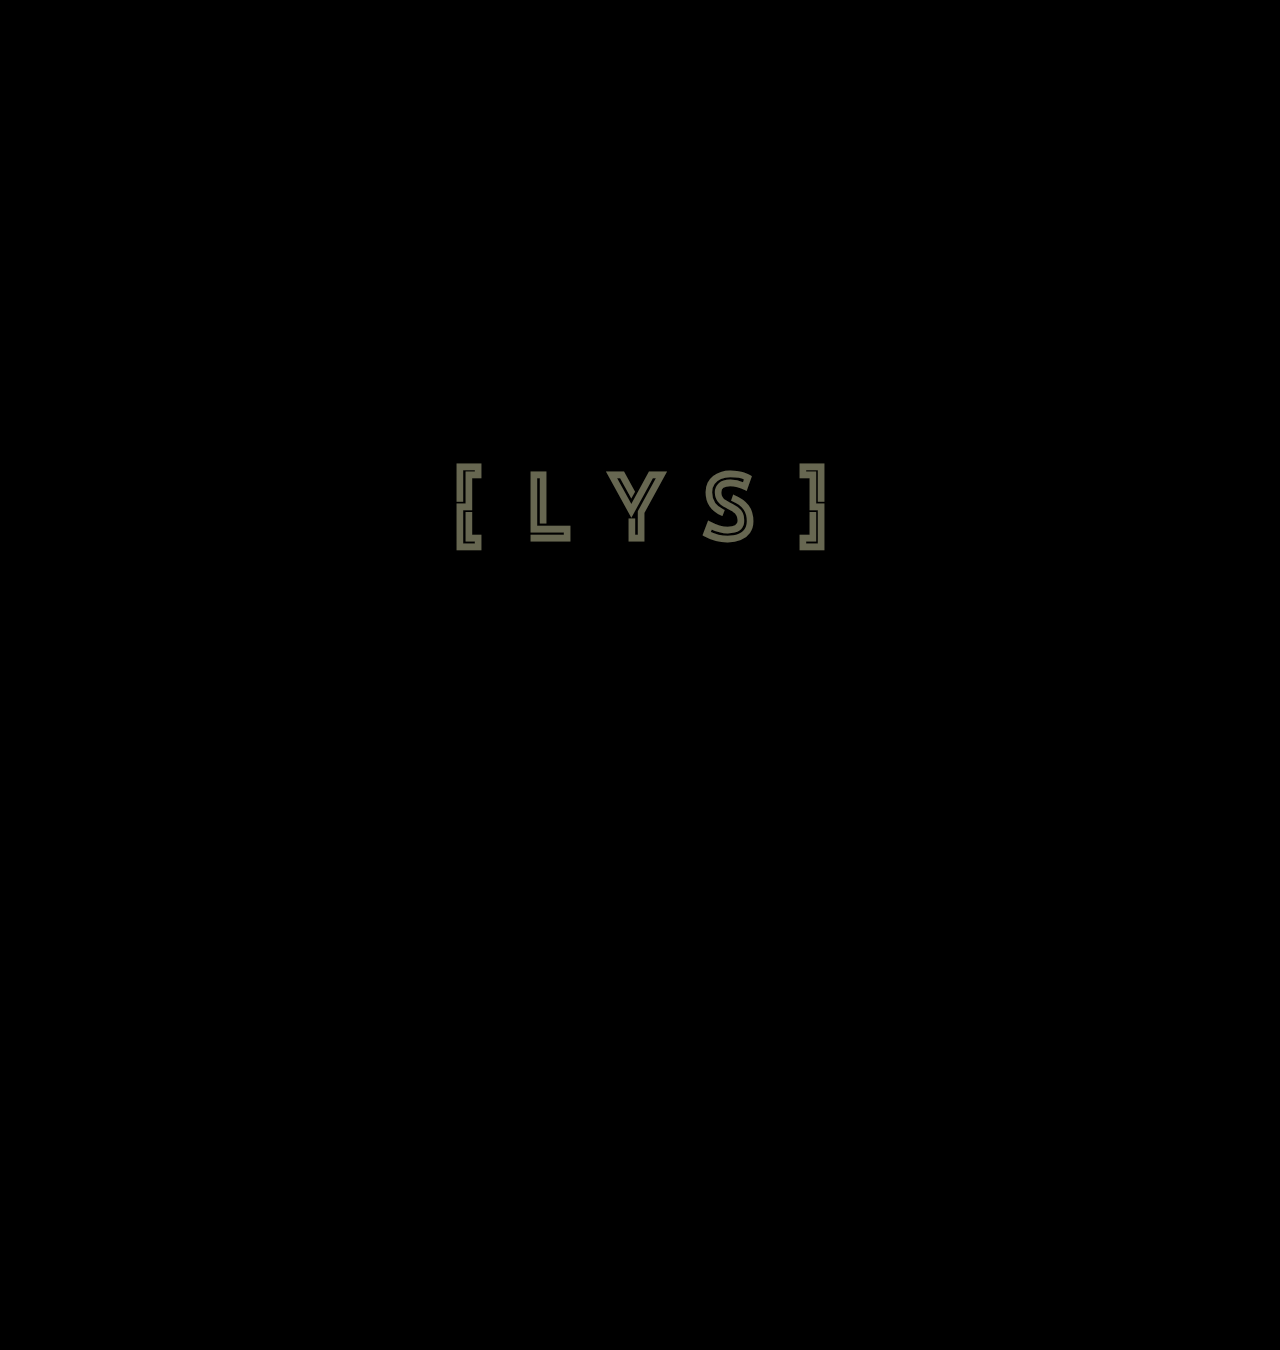
<file: index.html>
<!DOCTYPE html>
<html lang="en">
<head>
    <meta charset="UTF-8">
    <meta name="viewport" content="width=device-width, initial-scale=1.0">
    <meta http-equiv="X-UA-Compatible" content = "ie=edge">
    <meta name="Description" content="[ Lysandre's Portfolio ] Just for fun">
    <title>[ Portfolio ]</title>

    <link rel="preload" href="font/Library3am.woff2" as="font" crossorigin="anonymous">
    <link rel="preload" href="font/WeblySleekNormal.woff2" as="font" crossorigin="anonymous">
    <link rel="stylesheet" href="style.css">
    <link rel="icon" href="favicon.ico" type="image/x-icon" />
    <link rel="shortcut icon" href="favicon.ico" type="image/x-icon" />
    
    

    <link rel="preload" href="js/three.module.js" as="script" crossorigin="anonymous">
    <script src="js/gsap.min.js" async></script>
    <script type="module" src="js/main.js" async></script>
</head>
<body>
    <section id="intro_background"></section>
    <h1 id="titre">[ L Y S ]</h1>
    
    <canvas id="c"></canvas>

    <p class="logo">L Y S</p>
    <p class="menu_txt1">Menu</p>
    <p class="menu_txt2">Close</p>
    <div class="menu_btn1"></div>
    <div class="menu_btn2"></div>

    <div class="menu_wrapper">
        <div class="menu_elem active">
            <p class="nb">01</p><p class="text_elem"><strong>HOME</strong></p>
        </div>
        <div class="menu_elem">
            <p class="nb">02</p><p class="text_elem"><a href="./vision.html">COMPUTER VISION</a></p>
        </div>
        <div class="menu_elem">
            <p class="nb">03</p><p class="text_elem"><a href="#">NLP</a></p>
        </div>
        <div class="menu_elem">
            <p class="nb">04</p><p class="text_elem"><a href="#">X</a></p>
        </div>
        <div class="menu_elem">
            <p class="nb">05</p><p class="text_elem"><a href="#">X</a></p>
        </div>
        <div class="menu_elem">
            <p class="nb">06</p><p class="text_elem"><a href="#">X</a></p>
        </div>
    </div>
</body>
</html>
</file>
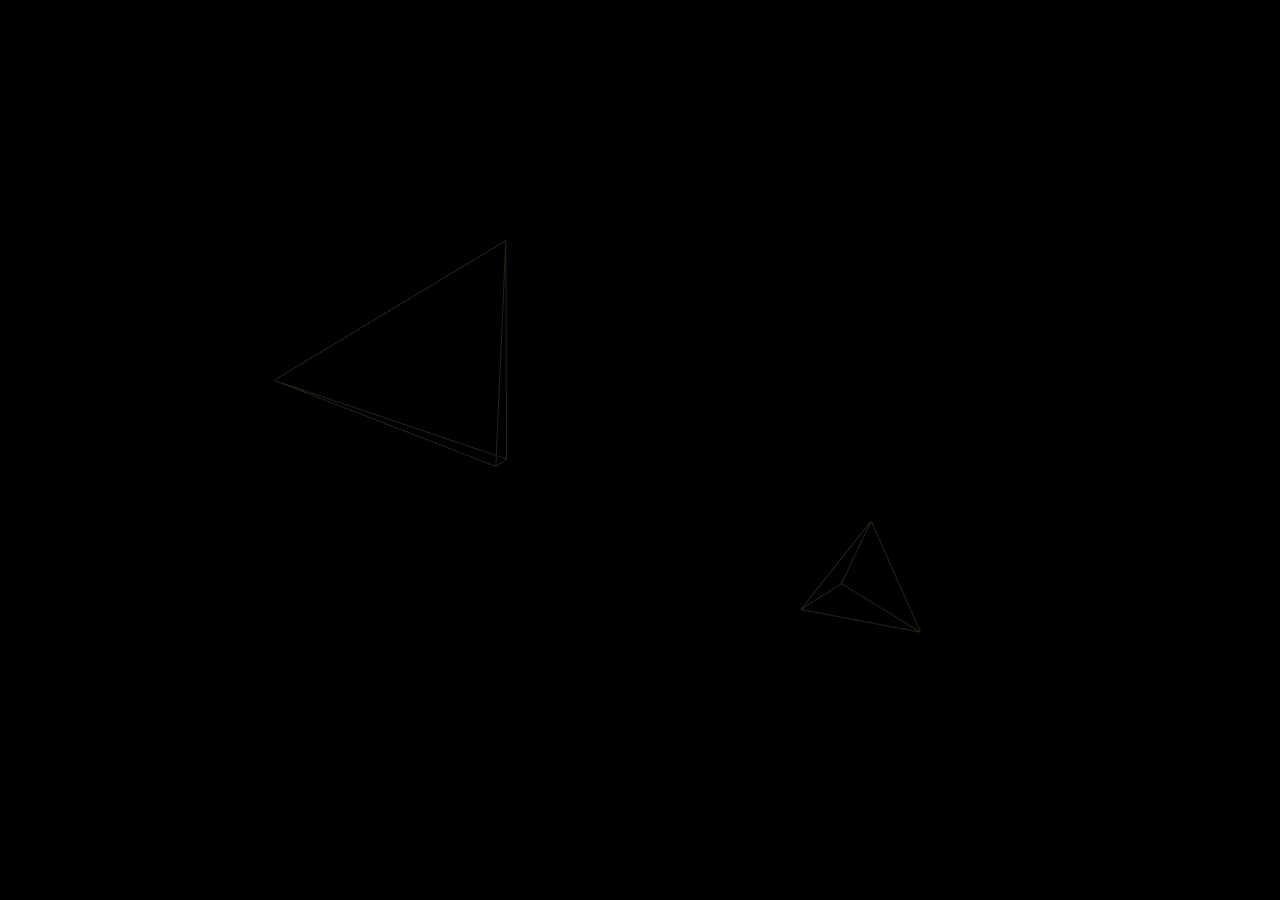
<file: nlp.html>
<!DOCTYPE html>
<html lang="en">
<head>
    <meta charset="UTF-8">
    <meta name="viewport" content="width=device-width, initial-scale=1.0">
    <meta http-equiv="X-UA-Compatible" content = "ie=edge">
    <meta name="Description" content="[ Lysandre's Portfolio ][ NLP ] Just for fun">
    <title>[ NLP ]</title>
    
    <link rel="preload" href="font/Library3am.woff2" as="font" crossorigin="anonymous">
    <link rel="preload" href="font/WeblySleekNormal.woff2" as="font" crossorigin="anonymous">
    <link rel="stylesheet" href="cat.css">
    <link rel="icon" href="favicon.ico" type="image/x-icon" />
    <link rel="shortcut icon" href="favicon.ico" type="image/x-icon" />

    <link rel="preload" href="js/three.module.js" as="script" crossorigin="anonymous">
    <script src="js/gsap.min.js" async></script>
    <script type="module" src="js/cat.js" async></script>
</head>
<body>
    <div class="cont">
        <div class="headband">
            <h1 id="categorie">NLP</h1>
            <span></span>
        </div>
    
        <div class="project_wrapper">
            <div class="project_elem">
                <div class="headband">
                    <h2>PROJECT NAME</h2>
                    <a href="#">
                        <img class="colab_badge" src="ressource/colab_badge.svg" alt="Open In Colab"/>
                    </a>
                </div>
                <p>a simple phrase to explicite what the project is about. <a href="#">See more.</a></p>
            </div>
            <div class="project_elem">
                <div class="headband">
                    <h2>PROJECT NAME</h2>
                    <a href="#">
                        <img class="colab_badge" src="ressource/colab_badge.svg" alt="Open In Colab"/>
                    </a>
                </div>
                <p>a simple phrase to explicite what the project is about. <a href="#">See more.</a></p>
            </div>
        </div>
    </div>
    
    
    <canvas id="c"></canvas>

    <p class="logo">L Y S</p>
    <p class="menu_txt1">Menu</p>
    <p class="menu_txt2">Close</p>
    <div class="menu_btn1"></div>
    <div class="menu_btn2"></div>

    <div class="menu_wrapper">
        <div class="menu_elem">
            <p class="nb">01</p><p class="text_elem"><a href="./index.html">HOME</a></p>
        </div>
        <div class="menu_elem active">
            <p class="nb">02</p><p class="text_elem"><a href="./vision.html">COMPUTER VISION</a></p>
        </div>
        <div class="menu_elem">
            <p class="nb">03</p><p class="text_elem"><strong>NLP</strong></p>
        </div>
        <div class="menu_elem">
            <p class="nb">04</p><p class="text_elem"><a href="#">X</a></p>
        </div>
        <div class="menu_elem">
            <p class="nb">05</p><p class="text_elem"><a href="#">X</a></p>
        </div>
        <div class="menu_elem">
            <p class="nb">06</p><p class="text_elem"><a href="#">X</a></p>
        </div>
    </div>
</body>
</html>
</file>
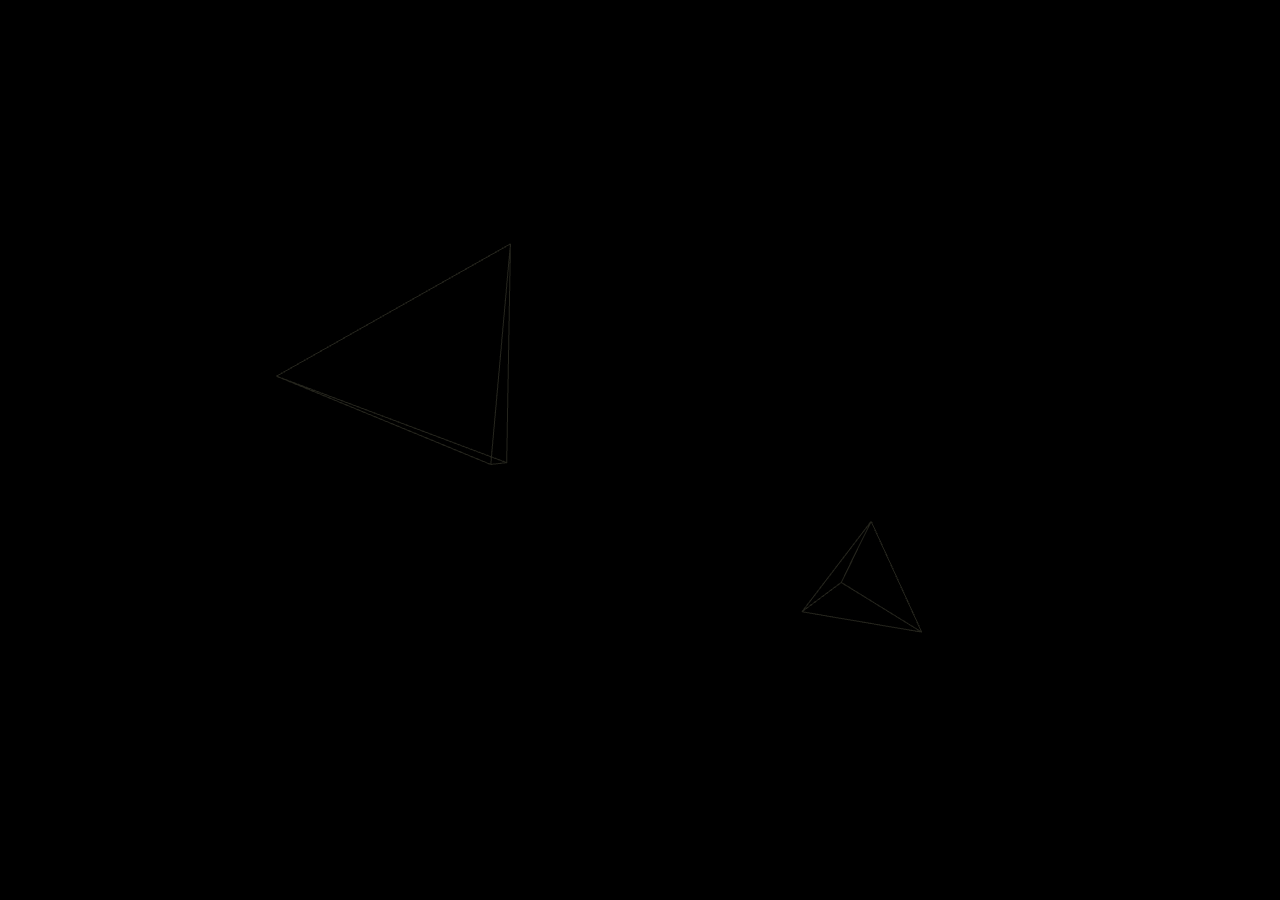
<file: vision.html>
<!DOCTYPE html>
<html lang="en">
<head>
    <meta charset="UTF-8">
    <meta name="viewport" content="width=device-width, initial-scale=1.0">
    <meta http-equiv="X-UA-Compatible" content = "ie=edge">
    <meta name="Description" content="[ Lysandre's Portfolio ][ VISION ] Just for fun">
    <title>[ VISION ]</title>
    
    <link rel="preload" href="font/Library3am.woff2" as="font" crossorigin="anonymous">
    <link rel="preload" href="font/WeblySleekNormal.woff2" as="font" crossorigin="anonymous">
    <link rel="stylesheet" href="cat.css">
    <link rel="icon" href="favicon.ico" type="image/x-icon" />
    <link rel="shortcut icon" href="favicon.ico" type="image/x-icon" />

    <link rel="preload" href="js/three.module.js" as="script" crossorigin="anonymous">
    <script src="js/gsap.min.js" async></script>
    <script type="module" src="js/cat.js" async></script>
</head>
<body>
    <div class="cont">        
        <div class="headband">
            <h1 id="categorie">VISION</h1>
            <span></span>
        </div>
    
        <div class="project_wrapper">
            <div class="project_elem">
                <div class="headband">
                    <h2>EfficientNet</h2>
                    <a href="https://colab.research.google.com/github/lysandrec/Portfolio/blob/main/notebooks/efficientnet-demo.ipynb">
                        <img class="colab_badge" src="ressource/colab_badge.svg" alt="Open In Colab"/>
                    </a>
                </div>
                <p>IA de Deep Learning pour la classification d'image - jusqu'à plus de 84% d'accuracy pour la version du model la plus puissante sur le dataset ImageNet (1000 classes)<a href="https://colab.research.google.com/github/lysandrec/Portfolio/blob/main/notebooks/efficientnet-demo.ipynb">DEMO</a></p>
            </div>
            <div class="project_elem">
                <div class="headband">
                    <h2>PROJECT NAME</h2>
                    <a href="#">
                        <img class="colab_badge" src="ressource/colab_badge.svg" alt="Open In Colab"/>
                    </a>
                </div>
                <p>Lorem ipsum dolor sit, amet consectetur adipisicing elit. <a href="#">See more.</a></p>
            </div>
        </div>
    </div>
    
    
    <canvas id="c"></canvas>

    <p class="logo">L Y S</p>
    <p class="menu_txt1">Menu</p>
    <p class="menu_txt2">Close</p>
    <div class="menu_btn1"></div>
    <div class="menu_btn2"></div>

    <div class="menu_wrapper">
        <div class="menu_elem">
            <p class="nb">01</p><p class="text_elem"><a href="./index.html">HOME</a></p>
        </div>
        <div class="menu_elem active">
            <p class="nb">02</p><p class="text_elem"><strong>COMPUTER VISION</strong></p>
        </div>
        <div class="menu_elem">
            <p class="nb">03</p><p class="text_elem"><a href="#">NLP</a></p>
        </div>
        <div class="menu_elem">
            <p class="nb">04</p><p class="text_elem"><a href="#">X</a></p>
        </div>
        <div class="menu_elem">
            <p class="nb">05</p><p class="text_elem"><a href="#">X</a></p>
        </div>
        <div class="menu_elem">
            <p class="nb">06</p><p class="text_elem"><a href="#">X</a></p>
        </div>
    </div>
</body>
</html>
</file>
<file: style.css>
@font-face {
    font-family: "WeblySleek";
    src:url("font/WeblySleekNormal.eot");
    src:url("font/WeblySleekNormal.woff2") format("woff2"),
        url("font/WeblySleekNormal.woff") format("woff"),
        url("font/WeblySleekNormal.ttf") format("truetype"),
        url("font/WeblySleekNormal.otf") format("opentype"),
        url("font/WeblySleekNormal.eot?#iefix") format("embedded-opentype"),
        url("font/WeblySleekNormal.svg") format("svg");
    font-display: swap;
}
@font-face {
    font-family: "Library";
    src:url("font/Library3am.eot");
    src:url("font/Library3am.woff2") format("woff2"),
        url("font/Library3am.woff") format("woff"),
        url("font/Library3am.ttf") format("truetype"),
        url("font/Library3am.otf") format("opentype"),
        url("font/Library3am.eot?#iefix") format("embedded-opentype"),
        url("font/Library3am.svg") format("svg");
    font-display: swap;
}

html, body{
	margin:0;
    padding:0;
    font-family: "WeblySleek";
    color: #ffffc8;
}

body{
    height:100vh;
    overflow: hidden;
    background-color: #ffffc8;
}

a{
    text-decoration: none;
    color: #ffffc8;
    padding-left: 5vw;
    padding-right: 5vw;
}

#intro_background{
    position: absolute;
    top: -50%;
    left: -50%;
    width:200%;
    height:200%;
    z-index: 1;
    background-color: #000;
    transform-origin: right;
}

#c {
	width:100%;
	height:100%;
	display: block;
	position: fixed;
	margin:0;
	padding:0;
	left:0;
    top:0;
    z-index: 2;
    opacity: 0;
}

#titre{
    position: absolute;
    top: 50%;
    left: 50%;
    transform: translateX(-50%);
    margin: 0;
    font-family: "Library";
    font-size: 7vw;
    z-index: 2;
    cursor: default;
    opacity: 0;
}

.logo{
    position: fixed;
    top: 25px;
    left: 30px;
    margin: 0;
    padding: 5px 10px;
    z-index: 5;
    border: solid #000 1px;
    font-family: "Library";
    font-size: 2em;
    cursor: default;
    color: #000;
}

.menu_btn1{
    position: absolute;
    top: 40px;
    right: 40px;
    height: 20px;
    width: 20px;
    background-color: #000;
    border-radius: 50%;
    z-index: 3;
    cursor: pointer;
}

.menu_btn2{
    position: fixed;
    top: 60px;
    right: 40px;
    height: 20px;
    width: 20px;
    background-color: #ffffc8;
    border-radius: 50%;
    z-index: 5;
    opacity: 0;
}

.menu_txt1{
    position: fixed;
    margin: 0;
    top: 38px;
    right: 70px;
    color: #000;
    z-index: 3;
    cursor: pointer;
}

.menu_txt2{
    position: fixed;
    margin: 0;
    top: 60px;
    right: 70px;
    z-index: 5;
    cursor: pointer;
    opacity: 0;
    display: none;
}

.nb{
    width: 30%;
    writing-mode: vertical-lr;
    display: flex;
    align-items: center;
    justify-content: center;
    font-size: 1.2em;
    margin: 0;
    cursor: default;
}
.text_elem{
    width: 70%;
    font-size: 2em;
    margin: 0;
    display: flex;
    align-items: center;
}

@media (max-device-width: 600px){
    .menu_wrapper{
        display: none;
        flex-direction: column;
        justify-content: space-between;
        position: absolute;
        top: 15vh;
        width: 100vw;
        height: 50vh;
        z-index: 100;
        opacity: 0;
    }
    .menu_elem{
        display: flex;
        justify-content: space-between;
        flex-direction: row;
        width: 100%;
        height: 15%;
    }
}

@media (min-device-width: 601px){
    .menu_wrapper{
        display: none;
        flex-direction: column;
        position: absolute;
        top: 18vh;
        width: 100vw;
        height: 64vh;
        z-index: 100;
        opacity: 0;
    }
    .menu_elem{
        display: flex;
        flex-direction: row;
        width: 50%;
        height: 16.6%;
        transition: 0.5s ease-out;
    }
    .nb::after{
        content: '';
        position: relative;
        display: block;
        background-color: #ffffc8;
        top: -13%;
        left: 45%;
        height: 1px;
        width: 0%;
        transform-origin: left;
        transition: 0.5s ease-out;
    }

    .menu_elem:hover > .nb::after{
        width: 60%;
    }
    
    .text_elem strong{
        padding-left: 5vw;
        padding-right: 5vw;
        font-weight: normal;
        cursor: pointer;
    }

    .active{
        transform: translateX(30px);
    }
    .active .nb::after{
        width: 60%;
    }
}
</file>
<file: cat.css>
@font-face {
    font-family: "WeblySleek";
    src:url("font/WeblySleekNormal.eot");
    src:url("font/WeblySleekNormal.woff2") format("woff2"),
        url("font/WeblySleekNormal.woff") format("woff"),
        url("font/WeblySleekNormal.ttf") format("truetype"),
        url("font/WeblySleekNormal.otf") format("opentype"),
        url("font/WeblySleekNormal.eot?#iefix") format("embedded-opentype"),
        url("font/WeblySleekNormal.svg") format("svg");
    font-display: swap;
}
@font-face {
    font-family: "Library";
    src:url("font/Library3am.eot");
    src:url("font/Library3am.woff2") format("woff2"),
        url("font/Library3am.woff") format("woff"),
        url("font/Library3am.ttf") format("truetype"),
        url("font/Library3am.otf") format("opentype"),
        url("font/Library3am.eot?#iefix") format("embedded-opentype"),
        url("font/Library3am.svg") format("svg");
    font-display: swap;
}

html, body{
	margin:0;
    padding:0;
    font-family: "WeblySleek";
    color: #ffffc8;
}

body{
    height:100vh;
    overflow: hidden;
    background-color: #000;
}

#c {
	width:100%;
	height:100%;
	display: block;
	position: fixed;
	margin:0;
	padding:0;
	left:0;
    top:0;
    z-index: 2;
    opacity: 0;
}

.logo{
    position: fixed;
    top: 25px;
    left: 30px;
    margin: 0;
    padding: 5px 10px;
    z-index: 5;
    font-family: "Library";
    font-size: 2em;
    cursor: default;
    color: #ffffc8;
    opacity: 0;
}

.menu_btn1{
    position: absolute;
    top: 40px;
    right: 40px;
    height: 20px;
    width: 20px;
    background-color: #ffffc8;
    border-radius: 50%;
    z-index: 3;
    cursor: pointer;
    opacity: 0;
}

.menu_btn2{
    position: fixed;
    top: 60px;
    right: 40px;
    height: 20px;
    width: 20px;
    background-color: #000;
    border-radius: 50%;
    z-index: 5;
    opacity: 0;
}

.menu_txt1{
    position: fixed;
    margin: 0;
    top: 38px;
    right: 70px;
    color: #ffffc8;
    z-index: 3;
    cursor: pointer;
    opacity: 0;
}

.menu_txt2{
    position: fixed;
    margin: 0;
    top: 60px;
    right: 70px;
    z-index: 5;
    cursor: pointer;
    color: #000;
    opacity: 0;
    display: none;
}

.nb{
    width: 30%;
    writing-mode: vertical-lr;
    display: flex;
    align-items: center;
    justify-content: center;
    font-size: 1.2em;
    margin: 0;
    cursor: default;
    color: #000;
}
.text_elem{
    width: 70%;
    font-size: 2em;
    margin: 0;
    display: flex;
    align-items: center;
    color: #000;
}
.menu_wrapper a{
    text-decoration: none;
    color: #000;
    padding-left: 5vw;
    padding-right: 5vw;
}

.colab_badge{
    width: 7rem; /*tester*/
    transform: translate(-3vw);
}

.cont{
    z-index: 3;
    position: absolute;
    display: flex;
    flex-direction: column;
    justify-content: space-around;
    top: 23vh;
    left: 5vw;
    width: 35vw;
    height: 70vh;
    opacity: 0;
}

.headband{
    display: flex;
    align-items: center;
    justify-content: space-between;
}

#categorie{
    font-size: 2em;
    text-decoration: none;
    margin: 0;
    letter-spacing: 0.3em;
}
.headband span{
    background-color: #ffffc8;
    height: 1px;
    width: 100%;
}
#text{
    font-size: 1.1em;
}

.project_elem{
    margin-bottom: 8%;
}
.project_elem a{
    color: #ffffc8;
}
.project_elem p{
    margin: 0;
}

@media (max-device-width: 1149px){
    .cont{
        top: 10vh;
        left: 15vw;
        width: 70vw;
        height: 80vh;
    }
}
@media (min-device-width: 1150px) and (min-device-height: 850px){
    .cont{
        top: 15vh;
        left: 5vw;
        width: 35vw;
        height: 70vh;
    }
}


@media (max-device-width: 600px){
    .menu_wrapper{
        display: none;
        flex-direction: column;
        justify-content: space-between;
        position: absolute;
        top: 15vh;
        width: 100vw;
        height: 50vh;
        z-index: 100;
        opacity: 0;
    }
    .menu_elem{
        display: flex;
        justify-content: space-between;
        flex-direction: row;
        width: 100%;
        height: 15%;
    }
    .project_wrapper{
        height: 50vh;
        left: 0;
    }
    
}

@media (min-device-width: 601px){
    .menu_wrapper{
        display: none;
        flex-direction: column;
        position: absolute;
        top: 18vh;
        width: 100vw;
        height: 64vh;
        z-index: 100;
        opacity: 0;
        
    }
    .menu_elem{
        display: flex;
        flex-direction: row;
        width: 50%;
        height: 16.6%;
        transition: 0.5s ease-out;
    }
    .nb::after{
        content: '';
        position: relative;
        display: block;
        background-color: #000;
        top: -13%;
        left: 45%;
        height: 1px;
        width: 0%;
        transform-origin: left;
        transition: 0.5s ease-out;
    }

    .menu_elem:hover > .nb::after{
        width: 60%;
    }
    
    .text_elem strong{
        padding-left: 5vw;
        padding-right: 5vw;
        font-weight: normal;
        cursor: pointer;
    }

    .active{
        transform: translateX(30px);
    }
    .active .nb::after{
        width: 60%;
    }
}
</file>
